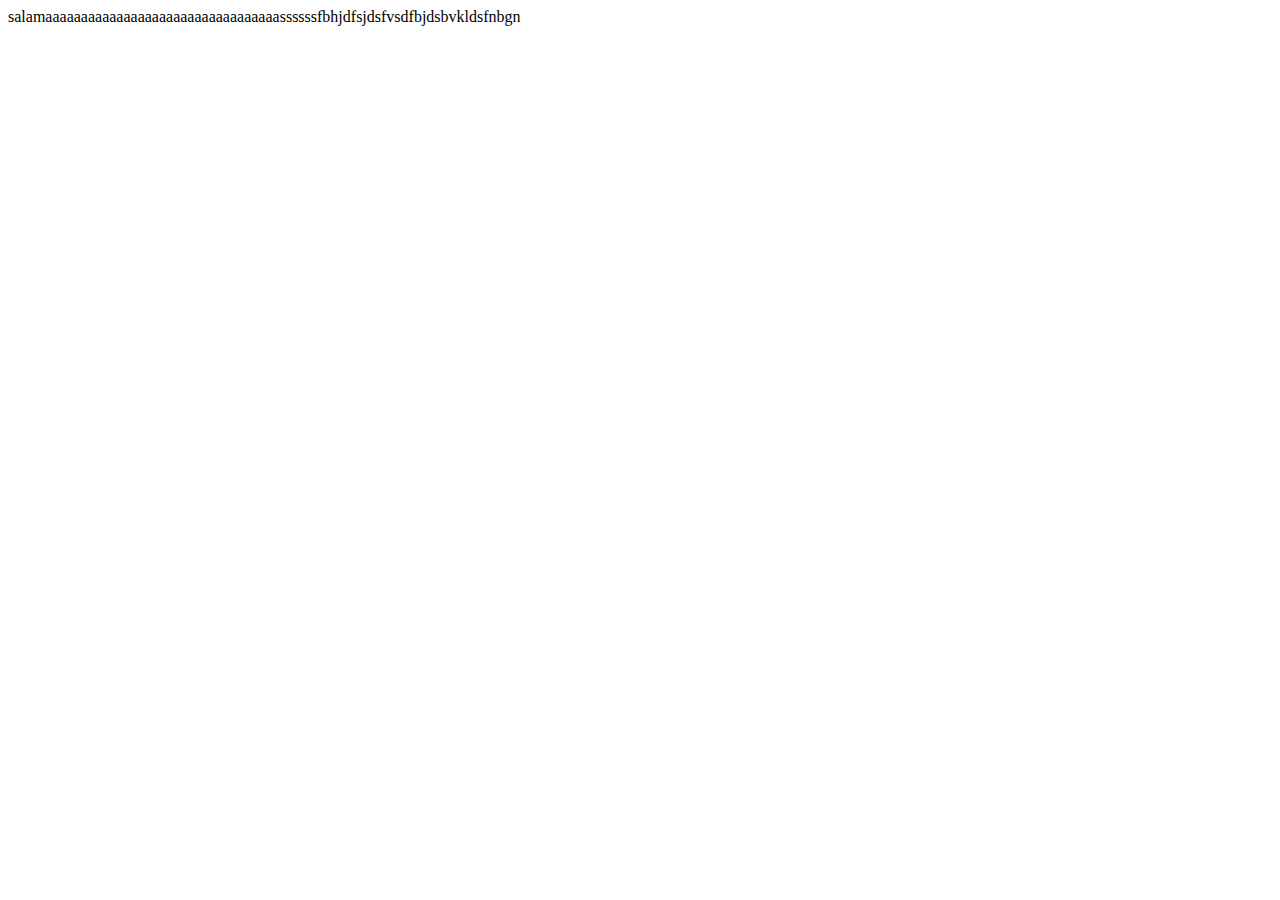
<file: New folder (3)/index.html>
<!DOCTYPE html>
<html lang="en">
<head>
    <meta charset="UTF-8">
    <meta name="viewport" content="width=device-width, initial-scale=1.0">
    <title>Document</title>
</head>
<body>
    salamaaaaaaaaaaaaaaaaaaaaaaaaaaaaaaaaassssssfbhjdfsjdsfvsdfbjdsbvkldsfnbgn
    <script src="./script.js"></script>
</body>
</html>
</file>
